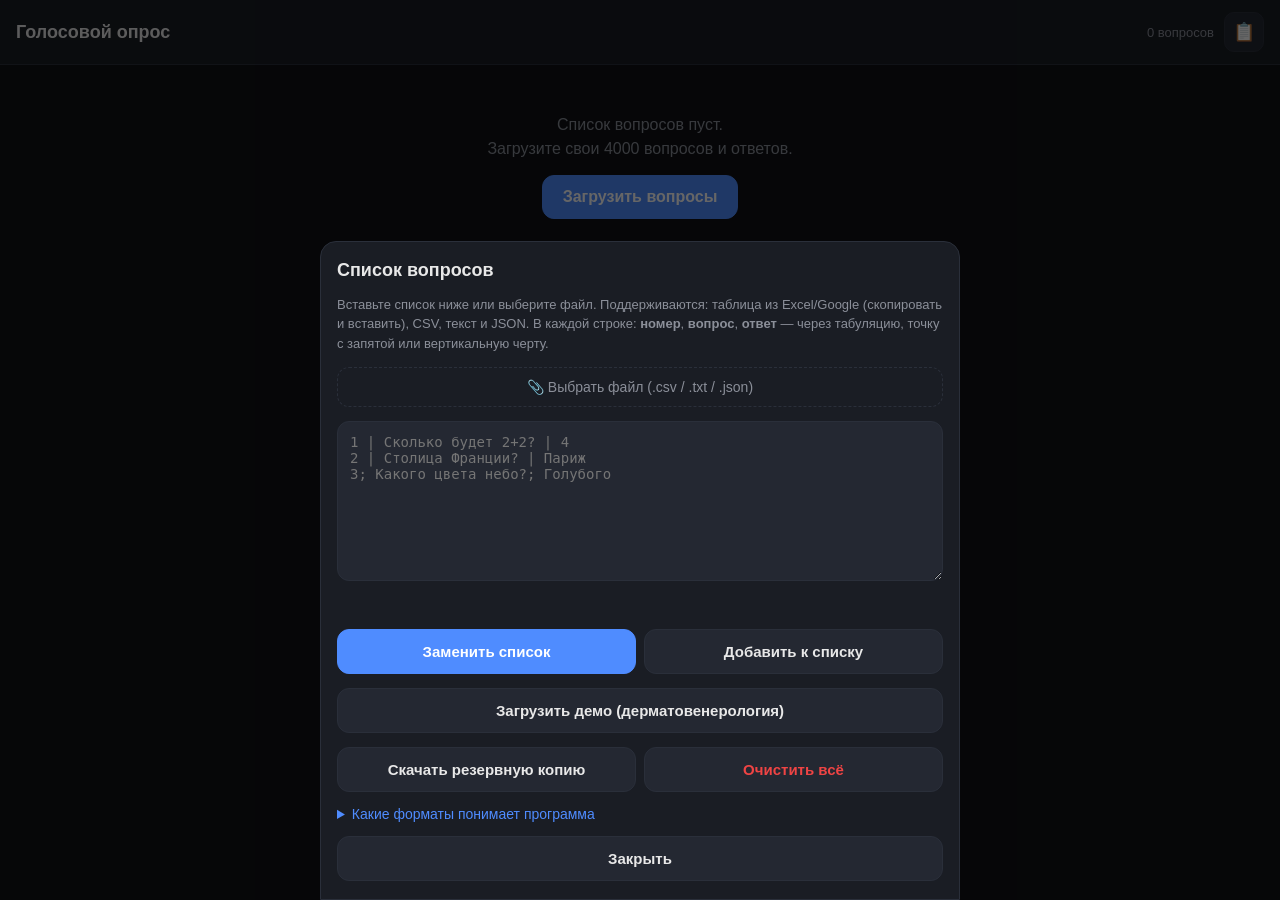
<file: voice.html>
<!DOCTYPE html>
<html lang="ru">
<head>
<meta charset="UTF-8">
<meta name="viewport" content="width=device-width, initial-scale=1.0, viewport-fit=cover">
<meta name="theme-color" content="#0f1115">
<title>Голосовой опрос</title>
<link rel="icon" href="icons/icon-192.png">
<style>
  * { box-sizing: border-box; margin: 0; padding: 0; }
  :root {
    --bg: #0f1115; --bg-2: #1a1d24; --bg-3: #242832;
    --text: #e8e8e8; --muted: #8b8f99;
    --accent: #4f8cff; --accent-hover: #6aa1ff;
    --danger: #ef4444; --ok: #10b981; --warn: #f59e0b;
    --border: #2a2f3a; --radius: 12px;
  }
  html, body { height: 100%; }
  body {
    font-family: -apple-system, BlinkMacSystemFont, "Segoe UI", Roboto, sans-serif;
    background: var(--bg); color: var(--text); font-size: 16px;
    -webkit-tap-highlight-color: transparent;
    display: flex; flex-direction: column; min-height: 100dvh;
  }
  .hidden { display: none !important; }

  header {
    position: sticky; top: 0; z-index: 5;
    background: var(--bg-2); border-bottom: 1px solid var(--border);
    padding: 12px 16px; padding-top: max(12px, env(safe-area-inset-top));
    display: flex; align-items: center; gap: 10px;
  }
  header h1 { font-size: 18px; font-weight: 600; flex: 1; }
  .count { color: var(--muted); font-size: 13px; white-space: nowrap; }
  .icon-btn {
    background: var(--bg-3); border: 1px solid var(--border); color: var(--text);
    border-radius: 10px; width: 40px; height: 40px; font-size: 18px;
    cursor: pointer; display: flex; align-items: center; justify-content: center;
  }
  .icon-btn:active { background: var(--border); }

  main {
    flex: 1; padding: 18px 16px; padding-bottom: calc(18px + env(safe-area-inset-bottom));
    display: flex; flex-direction: column; gap: 18px; max-width: 640px;
    width: 100%; margin: 0 auto;
  }

  /* Микрофон */
  .mic-wrap { display: flex; flex-direction: column; align-items: center; gap: 12px; padding: 8px 0; }
  .mic {
    width: 130px; height: 130px; border-radius: 50%;
    background: var(--accent); border: none; color: #fff; font-size: 52px;
    cursor: pointer; display: flex; align-items: center; justify-content: center;
    box-shadow: 0 6px 24px rgba(79,140,255,.35); transition: transform .1s, background .2s;
  }
  .mic:active { transform: scale(.96); }
  .mic.listening { background: var(--danger); box-shadow: 0 0 0 0 rgba(239,68,68,.6); animation: pulse 1.4s infinite; }
  @keyframes pulse {
    0% { box-shadow: 0 0 0 0 rgba(239,68,68,.55); }
    70% { box-shadow: 0 0 0 26px rgba(239,68,68,0); }
    100% { box-shadow: 0 0 0 0 rgba(239,68,68,0); }
  }
  .status { color: var(--muted); font-size: 14px; min-height: 20px; text-align: center; }

  /* Ручной ввод */
  .manual { display: flex; gap: 8px; }
  .manual input {
    flex: 1; padding: 14px; border-radius: var(--radius); font-size: 18px;
    border: 1px solid var(--border); background: var(--bg-3); color: var(--text);
    text-align: center;
  }
  .manual button {
    padding: 0 20px; border-radius: var(--radius); border: 1px solid var(--accent);
    background: var(--accent); color: #fff; font-size: 16px; font-weight: 600; cursor: pointer;
  }
  .manual button:active { background: var(--accent-hover); }

  /* Карточка результата */
  .card {
    background: var(--bg-2); border: 1px solid var(--border); border-radius: var(--radius);
    padding: 18px; display: flex; flex-direction: column; gap: 12px;
  }
  .card .num {
    align-self: flex-start; background: var(--accent); color: #fff; font-weight: 700;
    padding: 4px 12px; border-radius: 20px; font-size: 14px;
  }
  .card .q { font-size: 18px; line-height: 1.4; }
  .card .label { color: var(--muted); font-size: 12px; text-transform: uppercase; letter-spacing: .5px; }
  .card .a { font-size: 18px; line-height: 1.4; color: var(--ok); font-weight: 600; }
  .card-actions { display: flex; gap: 8px; flex-wrap: wrap; }
  .card-actions button {
    padding: 10px 14px; border-radius: 10px; border: 1px solid var(--border);
    background: var(--bg-3); color: var(--text); font-size: 14px; cursor: pointer;
    display: flex; align-items: center; gap: 6px;
  }
  .card-actions button:active { background: var(--border); }

  .empty { text-align: center; color: var(--muted); padding: 30px 10px; line-height: 1.5; }
  .empty button {
    margin-top: 14px; padding: 12px 20px; border-radius: var(--radius);
    border: 1px solid var(--accent); background: var(--accent); color: #fff;
    font-size: 16px; font-weight: 600; cursor: pointer;
  }

  /* Настройки (свайп-панель) */
  .settings { display: flex; flex-direction: column; gap: 12px; }
  .row { display: flex; align-items: center; justify-content: space-between; gap: 12px; }
  .row label { font-size: 15px; }
  .row input[type=range] { flex: 1; max-width: 200px; accent-color: var(--accent); }
  .switch { position: relative; width: 46px; height: 26px; }
  .switch input { opacity: 0; width: 0; height: 0; }
  .slider {
    position: absolute; inset: 0; background: var(--bg-3); border: 1px solid var(--border);
    border-radius: 26px; cursor: pointer; transition: .2s;
  }
  .slider::before {
    content: ""; position: absolute; height: 18px; width: 18px; left: 3px; top: 3px;
    background: var(--muted); border-radius: 50%; transition: .2s;
  }
  .switch input:checked + .slider { background: var(--accent); border-color: var(--accent); }
  .switch input:checked + .slider::before { transform: translateX(20px); background: #fff; }

  /* Модалка импорта */
  .overlay {
    position: fixed; inset: 0; background: rgba(0,0,0,.6); z-index: 20;
    display: flex; align-items: flex-end; justify-content: center;
  }
  .modal {
    background: var(--bg-2); border: 1px solid var(--border); border-radius: 16px 16px 0 0;
    width: 100%; max-width: 640px; max-height: 92dvh; overflow-y: auto;
    padding: 18px 16px; padding-bottom: calc(18px + env(safe-area-inset-bottom));
    display: flex; flex-direction: column; gap: 14px;
  }
  .modal h2 { font-size: 18px; }
  .modal p.hint { color: var(--muted); font-size: 13px; line-height: 1.5; }
  .modal textarea {
    width: 100%; min-height: 160px; padding: 12px; border-radius: var(--radius);
    border: 1px solid var(--border); background: var(--bg-3); color: var(--text);
    font-size: 14px; font-family: ui-monospace, Menlo, Consolas, monospace; resize: vertical;
  }
  .modal .btns { display: flex; gap: 8px; flex-wrap: wrap; }
  .modal .btns button {
    flex: 1; min-width: 120px; padding: 13px; border-radius: var(--radius);
    border: 1px solid var(--border); background: var(--bg-3); color: var(--text);
    font-size: 15px; font-weight: 600; cursor: pointer;
  }
  .modal .btns button.primary { background: var(--accent); border-color: var(--accent); color: #fff; }
  .modal .btns button.danger { color: var(--danger); }
  .modal .parse-info { font-size: 14px; min-height: 20px; }
  .file-label {
    display: inline-flex; align-items: center; gap: 8px; padding: 11px 14px;
    border: 1px dashed var(--border); border-radius: var(--radius); cursor: pointer;
    color: var(--muted); font-size: 14px; justify-content: center;
  }
  .file-label input { display: none; }
  details summary { cursor: pointer; color: var(--accent); font-size: 14px; }
  pre.example {
    background: var(--bg-3); border: 1px solid var(--border); border-radius: 8px;
    padding: 10px; font-size: 12px; overflow-x: auto; margin-top: 8px; line-height: 1.5;
  }
</style>
</head>
<body>
<header>
  <h1>Голосовой опрос</h1>
  <span class="count" id="count">0 вопросов</span>
  <button class="icon-btn" id="btn-import" title="Список вопросов">📋</button>
</header>

<main>
  <!-- Если вопросов нет -->
  <div id="empty" class="empty hidden">
    Список вопросов пуст.<br>Загрузите свои 4000 вопросов и ответов.
    <br><button id="btn-empty-import">Загрузить вопросы</button>
  </div>

  <!-- Рабочий экран -->
  <div id="work" class="hidden" style="display:flex;flex-direction:column;gap:18px;">
    <div class="mic-wrap">
      <button class="mic" id="mic">🎤</button>
      <div class="status" id="status">Нажмите и назовите номер</div>
    </div>

    <div class="manual">
      <input id="num-input" type="number" inputmode="numeric" placeholder="Номер" min="1">
      <button id="btn-find">Найти</button>
    </div>

    <div id="result"></div>

    <details class="settings-details">
      <summary style="cursor:pointer;color:var(--muted);font-size:14px;">Настройки голоса</summary>
      <div class="settings" style="margin-top:12px;">
        <div class="row">
          <label>Озвучивать вопрос</label>
          <span class="switch"><input type="checkbox" id="set-speak-q" checked><span class="slider"></span></span>
        </div>
        <div class="row">
          <label>Слушать без остановки</label>
          <span class="switch"><input type="checkbox" id="set-continuous"><span class="slider"></span></span>
        </div>
        <div class="row">
          <label>Скорость речи</label>
          <input type="range" id="set-rate" min="0.6" max="1.4" step="0.1" value="1">
        </div>
        <div class="row">
          <label>Голос</label>
          <select id="set-voice" style="flex:1;max-width:240px;padding:8px;border-radius:8px;background:var(--bg-3);color:var(--text);border:1px solid var(--border);"></select>
        </div>
      </div>
    </details>
  </div>
</main>

<!-- Модалка импорта -->
<div id="import-overlay" class="overlay hidden">
  <div class="modal">
    <h2>Список вопросов</h2>
    <p class="hint">
      Вставьте список ниже или выберите файл. Поддерживаются: таблица из Excel/Google
      (скопировать и вставить), CSV, текст и JSON. В каждой строке: <b>номер</b>, <b>вопрос</b>,
      <b>ответ</b> — через табуляцию, точку с запятой или вертикальную черту.
    </p>

    <label class="file-label">
      📎 Выбрать файл (.csv / .txt / .json)
      <input type="file" id="file-input" accept=".csv,.txt,.json,text/plain,application/json">
    </label>

    <textarea id="import-text" placeholder="1 | Сколько будет 2+2? | 4
2 | Столица Франции? | Париж
3; Какого цвета небо?; Голубого"></textarea>

    <div class="parse-info" id="parse-info"></div>

    <div class="btns">
      <button class="primary" id="btn-replace">Заменить список</button>
      <button id="btn-append">Добавить к списку</button>
    </div>
    <div class="btns">
      <button id="btn-demo">Загрузить демо (дерматовенерология)</button>
    </div>
    <div class="btns">
      <button id="btn-export">Скачать резервную копию</button>
      <button class="danger" id="btn-clear">Очистить всё</button>
    </div>

    <details>
      <summary>Какие форматы понимает программа</summary>
      <pre class="example">Таблица из Excel (вставить — колонки разделятся табом):
1    Сколько будет 2+2?    4
2    Столица Франции?      Париж

Через разделитель | или ;
1 | Сколько будет 2+2? | 4
2; Столица Франции?; Париж

JSON:
[
  { "n": 1, "q": "Сколько будет 2+2?", "a": "4" },
  { "n": 2, "q": "Столица Франции?", "a": "Париж" }
]</pre>
    </details>

    <div class="btns">
      <button id="btn-close-import">Закрыть</button>
    </div>
  </div>
</div>

<script>
"use strict";

/* ===== Хранилище ===== */
const LS_Q = "voiceqa_questions";
const LS_SET = "voiceqa_settings";

let questions = [];      // [{n, q, a}]
let byNum = new Map();   // номер -> {n,q,a}
let settings = { speakQ: true, continuous: false, rate: 1, voice: "" };

function loadStore() {
  try { questions = JSON.parse(localStorage.getItem(LS_Q) || "[]"); }
  catch { questions = []; }
  try { Object.assign(settings, JSON.parse(localStorage.getItem(LS_SET) || "{}")); }
  catch {}
  reindex();
}
function saveQuestions() {
  localStorage.setItem(LS_Q, JSON.stringify(questions));
  reindex();
}
function saveSettings() { localStorage.setItem(LS_SET, JSON.stringify(settings)); }
function reindex() {
  byNum = new Map();
  for (const item of questions) byNum.set(Number(item.n), item);
}

/* ===== Разбор вставленного списка ===== */
function parseInput(raw) {
  raw = (raw || "").trim();
  if (!raw) return [];

  // JSON
  if (raw[0] === "[" || raw[0] === "{") {
    try {
      let data = JSON.parse(raw);
      if (!Array.isArray(data)) data = [data];
      return data.map((o, i) => ({
        n: Number(o.n ?? o.num ?? o.number ?? o.id ?? (i + 1)),
        q: String(o.q ?? o.question ?? o.вопрос ?? "").trim(),
        a: String(o.a ?? o.answer ?? o.ответ ?? "").trim()
      })).filter(x => x.n && (x.q || x.a));
    } catch { /* падаем в строковый разбор */ }
  }

  const out = [];
  const lines = raw.split(/\r?\n/);
  let auto = 0;
  for (let line of lines) {
    if (!line.trim()) continue;
    // выбираем разделитель: таб > | > ;  (запятую не берём — она часто внутри текста)
    let parts;
    if (line.includes("\t")) parts = line.split("\t");
    else if (line.includes("|")) parts = line.split("|");
    else if (line.includes(";")) parts = line.split(";");
    else parts = [line]; // одна колонка — считаем ответом, номер по порядку
    parts = parts.map(p => p.trim());

    let n, q, a;
    if (parts.length >= 3) {
      n = parseInt(parts[0], 10);
      q = parts[1];
      a = parts.slice(2).join(" ").trim();
    } else if (parts.length === 2) {
      // либо "номер | текст", либо "вопрос | ответ"
      if (/^\d+$/.test(parts[0])) { n = parseInt(parts[0], 10); q = ""; a = parts[1]; }
      else { q = parts[0]; a = parts[1]; }
    } else {
      a = parts[0];
    }
    if (!Number.isFinite(n)) n = ++auto;
    else auto = n;
    out.push({ n, q: q || "", a: a || "" });
  }
  return out.filter(x => x.n && (x.q || x.a));
}

/* ===== Числительные на русском -> число ===== */
const RU_NUM = {
  ноль:0, один:1, одна:1, одно:1, два:2, две:2, три:3, четыре:4, пять:5,
  шесть:6, семь:7, восемь:8, девять:9, десять:10, одиннадцать:11, двенадцать:12,
  тринадцать:13, четырнадцать:14, пятнадцать:15, шестнадцать:16, семнадцать:17,
  восемнадцать:18, девятнадцать:19, двадцать:20, тридцать:30, сорок:40,
  пятьдесят:50, шестьдесят:60, семьдесят:70, восемьдесят:80, девяносто:90,
  сто:100, двести:200, триста:300, четыреста:400, пятьсот:500, шестьсот:600,
  семьсот:700, восемьсот:800, девятьсот:900,
  тысяча:1000, тысячи:1000, тысяч:1000
};
function parseSpokenNumber(text) {
  if (!text) return null;
  text = text.toLowerCase().replace(/ё/g, "е");
  // если есть цифры — берём их
  const digits = text.match(/\d+/);
  if (digits) return parseInt(digits[0], 10);
  // иначе разбираем слова
  const words = text.split(/[^а-я]+/).filter(Boolean);
  let total = 0, current = 0, found = false;
  for (const w of words) {
    if (!(w in RU_NUM)) continue;
    found = true;
    const v = RU_NUM[w];
    if (v === 1000) { current = (current === 0 ? 1 : current) * 1000; total += current; current = 0; }
    else current += v;
  }
  total += current;
  return found ? total : null;
}

/* ===== Озвучивание ===== */
let voices = [];
function loadVoices() {
  voices = window.speechSynthesis ? window.speechSynthesis.getVoices() : [];
  const ru = voices.filter(v => /ru/i.test(v.lang));
  const sel = document.getElementById("set-voice");
  sel.innerHTML = "";
  const list = ru.length ? ru : voices;
  for (const v of list) {
    const o = document.createElement("option");
    o.value = v.name; o.textContent = v.name + " (" + v.lang + ")";
    sel.appendChild(o);
  }
  if (settings.voice) sel.value = settings.voice;
}
function pickVoice() {
  if (settings.voice) {
    const v = voices.find(v => v.name === settings.voice);
    if (v) return v;
  }
  return voices.find(v => /ru/i.test(v.lang)) || null;
}
function speak(text) {
  if (!("speechSynthesis" in window)) return;
  window.speechSynthesis.cancel();
  const u = new SpeechSynthesisUtterance(text);
  u.lang = "ru-RU";
  u.rate = settings.rate || 1;
  const v = pickVoice();
  if (v) u.voice = v;
  window.speechSynthesis.speak(u);
}

/* ===== Показ результата ===== */
function showAnswer(num) {
  const item = byNum.get(Number(num));
  const box = document.getElementById("result");
  if (!item) {
    box.innerHTML = `<div class="card"><div class="q">Вопрос №${num} не найден</div></div>`;
    speak("Вопрос номер " + num + " не найден");
    setStatus("Не найдено");
    return;
  }
  box.innerHTML = `
    <div class="card">
      <span class="num">№ ${item.n}</span>
      ${item.q ? `<div class="q">${escapeHtml(item.q)}</div>` : ""}
      <div class="label">Правильный ответ</div>
      <div class="a">${escapeHtml(item.a) || "—"}</div>
      <div class="card-actions">
        <button id="btn-repeat">🔊 Повторить</button>
      </div>
    </div>`;
  document.getElementById("btn-repeat").onclick = () => speakItem(item);
  speakItem(item);
  setStatus("Вопрос № " + item.n);
}
function speakItem(item) {
  let text = "";
  if (settings.speakQ && item.q) text += item.q + ". ";
  text += "Правильный ответ: " + (item.a || "не указан");
  speak(text);
}
function escapeHtml(s) {
  return String(s).replace(/[&<>"]/g, c => ({ "&":"&amp;","<":"&lt;",">":"&gt;","\"":"&quot;" }[c]));
}

/* ===== Распознавание речи ===== */
const SR = window.SpeechRecognition || window.webkitSpeechRecognition;
let recog = null, listening = false, wantListen = false;
function setStatus(t) { document.getElementById("status").textContent = t; }

function setupRecog() {
  if (!SR) return;
  recog = new SR();
  recog.lang = "ru-RU";
  recog.interimResults = false;
  recog.maxAlternatives = 3;
  recog.onstart = () => { listening = true; document.getElementById("mic").classList.add("listening"); setStatus("Слушаю…"); };
  recog.onend = () => {
    listening = false;
    document.getElementById("mic").classList.remove("listening");
    if (wantListen && settings.continuous) { try { recog.start(); } catch {} }
    else { wantListen = false; }
  };
  recog.onerror = (e) => {
    setStatus(e.error === "not-allowed" ? "Нет доступа к микрофону" : "Ошибка распознавания");
    wantListen = false;
  };
  recog.onresult = (e) => {
    let num = null, heard = "";
    for (const res of e.results) {
      for (const alt of res) {
        heard = heard || alt.transcript;
        const n = parseSpokenNumber(alt.transcript);
        if (n != null) { num = n; break; }
      }
      if (num != null) break;
    }
    if (num != null) { showAnswer(num); document.getElementById("num-input").value = num; }
    else setStatus("Не расслышал номер" + (heard ? ": «" + heard + "»" : ""));
  };
}

function toggleListen() {
  if (!SR) {
    setStatus("Распознавание речи недоступно — введите номер вручную");
    document.getElementById("num-input").focus();
    return;
  }
  if (listening) { wantListen = false; recog.stop(); return; }
  wantListen = true;
  try { recog.start(); } catch { /* уже идёт */ }
}

/* ===== Импорт UI ===== */
function openImport() { document.getElementById("import-overlay").classList.remove("hidden"); }
function closeImport() { document.getElementById("import-overlay").classList.add("hidden"); document.getElementById("parse-info").textContent = ""; }

function applyImport(mode) {
  const raw = document.getElementById("import-text").value;
  const parsed = parseInput(raw);
  const info = document.getElementById("parse-info");
  if (!parsed.length) {
    info.style.color = "var(--danger)";
    info.textContent = "Не удалось распознать ни одной строки. Проверьте формат.";
    return;
  }
  if (mode === "replace") questions = parsed;
  else {
    // добавляем, перезаписывая совпадающие номера
    for (const item of parsed) {
      const i = questions.findIndex(x => Number(x.n) === Number(item.n));
      if (i >= 0) questions[i] = item; else questions.push(item);
    }
  }
  questions.sort((a, b) => a.n - b.n);
  saveQuestions();
  info.style.color = "var(--ok)";
  info.textContent = "Готово. Загружено строк: " + parsed.length + ". Всего в списке: " + questions.length + ".";
  document.getElementById("import-text").value = "";
  refreshUI();
}

function refreshUI() {
  document.getElementById("count").textContent = questions.length + " " + plural(questions.length, ["вопрос","вопроса","вопросов"]);
  const has = questions.length > 0;
  document.getElementById("empty").classList.toggle("hidden", has);
  document.getElementById("work").classList.toggle("hidden", !has);
}
function plural(n, forms) {
  n = Math.abs(n) % 100; const n1 = n % 10;
  if (n > 10 && n < 20) return forms[2];
  if (n1 > 1 && n1 < 5) return forms[1];
  if (n1 === 1) return forms[0];
  return forms[2];
}

function exportBackup() {
  const blob = new Blob([JSON.stringify(questions, null, 2)], { type: "application/json" });
  const a = document.createElement("a");
  a.href = URL.createObjectURL(blob);
  a.download = "voiceqa-backup.json";
  a.click();
  URL.revokeObjectURL(a.href);
}

/* ===== Демо-вопросы (дерматовенерология) ===== */
const DEMO = [
  { n: 1, q: "Возбудитель сифилиса", a: "Бледная трепонема (Treponema pallidum)" },
  { n: 2, q: "Возбудитель чесотки", a: "Чесоточный клещ (Sarcoptes scabiei)" },
  { n: 3, q: "Первичным морфологическим элементом при псориазе является", a: "Папула" },
  { n: 4, q: "Триада симптомов при поскабливании псориатической папулы", a: "Стеариновое пятно, терминальная плёнка, точечное кровотечение" },
  { n: 5, q: "Возбудитель гонореи", a: "Гонококк (Neisseria gonorrhoeae)" },
  { n: 6, q: "Твёрдый шанкр является проявлением", a: "Первичного сифилиса" },
  { n: 7, q: "Возбудитель опоясывающего лишая", a: "Вирус varicella zoster" },
  { n: 8, q: "Симптом Никольского характерен для", a: "Вульгарной пузырчатки" },
  { n: 9, q: "Возбудитель микроспории", a: "Грибы рода Microsporum" },
  { n: 10, q: "Препарат выбора для лечения сифилиса", a: "Бензилпенициллин (пенициллин)" },
  { n: 11, q: "Какой иммуноглобулин повышается при атопическом дерматите", a: "IgE" },
  { n: 12, q: "Реакция Вассермана применяется для диагностики", a: "Сифилиса" },
  { n: 13, q: "Возбудитель кандидоза кожи и слизистых", a: "Грибы рода Candida" },
  { n: 14, q: "Особенность базальноклеточного рака кожи (базалиомы)", a: "Медленный рост, крайне редкое метастазирование" },
  { n: 15, q: "Акантолиз лежит в основе образования пузырей при", a: "Пузырчатке" },
  { n: 16, q: "Возбудитель контагиозного моллюска", a: "Вирус (из семейства поксвирусов)" },
  { n: 17, q: "Наиболее частый возбудитель микоза стоп", a: "Trichophyton rubrum" },
  { n: 18, q: "Первичный морфологический элемент при крапивнице", a: "Волдырь (уртикария)" },
  { n: 19, q: "Преимущественная локализация высыпаний при розацеа", a: "Центральная зона лица" },
  { n: 20, q: "С каким грибом связан себорейный дерматит", a: "Malassezia (Pityrosporum)" }
];

/* ===== Инициализация ===== */
function init() {
  loadStore();
  setupRecog();

  // настройки в UI
  document.getElementById("set-speak-q").checked = settings.speakQ;
  document.getElementById("set-continuous").checked = settings.continuous;
  document.getElementById("set-rate").value = settings.rate;

  document.getElementById("set-speak-q").onchange = e => { settings.speakQ = e.target.checked; saveSettings(); };
  document.getElementById("set-continuous").onchange = e => { settings.continuous = e.target.checked; saveSettings(); };
  document.getElementById("set-rate").onchange = e => { settings.rate = parseFloat(e.target.value); saveSettings(); };
  document.getElementById("set-voice").onchange = e => { settings.voice = e.target.value; saveSettings(); };

  document.getElementById("mic").onclick = toggleListen;
  document.getElementById("btn-find").onclick = () => {
    const v = document.getElementById("num-input").value.trim();
    if (v) showAnswer(parseInt(v, 10));
  };
  document.getElementById("num-input").addEventListener("keydown", e => {
    if (e.key === "Enter") document.getElementById("btn-find").click();
  });

  document.getElementById("btn-import").onclick = openImport;
  document.getElementById("btn-empty-import").onclick = openImport;
  document.getElementById("btn-close-import").onclick = closeImport;
  document.getElementById("import-overlay").addEventListener("click", e => {
    if (e.target.id === "import-overlay") closeImport();
  });
  document.getElementById("btn-replace").onclick = () => applyImport("replace");
  document.getElementById("btn-append").onclick = () => applyImport("append");
  document.getElementById("btn-demo").onclick = () => {
    questions = DEMO.map(x => ({ ...x }));
    saveQuestions();
    refreshUI();
    closeImport();
    setStatus("Загружено демо: " + questions.length + " вопросов. Назовите номер от 1 до " + questions.length);
  };
  document.getElementById("btn-export").onclick = exportBackup;
  document.getElementById("btn-clear").onclick = () => {
    if (confirm("Удалить все вопросы из этого устройства?")) {
      questions = []; saveQuestions(); refreshUI();
      document.getElementById("parse-info").textContent = "Список очищен.";
    }
  };
  document.getElementById("file-input").onchange = e => {
    const f = e.target.files[0]; if (!f) return;
    const r = new FileReader();
    r.onload = () => { document.getElementById("import-text").value = r.result; };
    r.readAsText(f);
  };

  if (window.speechSynthesis) {
    loadVoices();
    window.speechSynthesis.onvoiceschanged = loadVoices;
  }

  refreshUI();
  if (!questions.length) openImport();
}

document.addEventListener("DOMContentLoaded", init);
</script>
</body>
</html>
</file>
